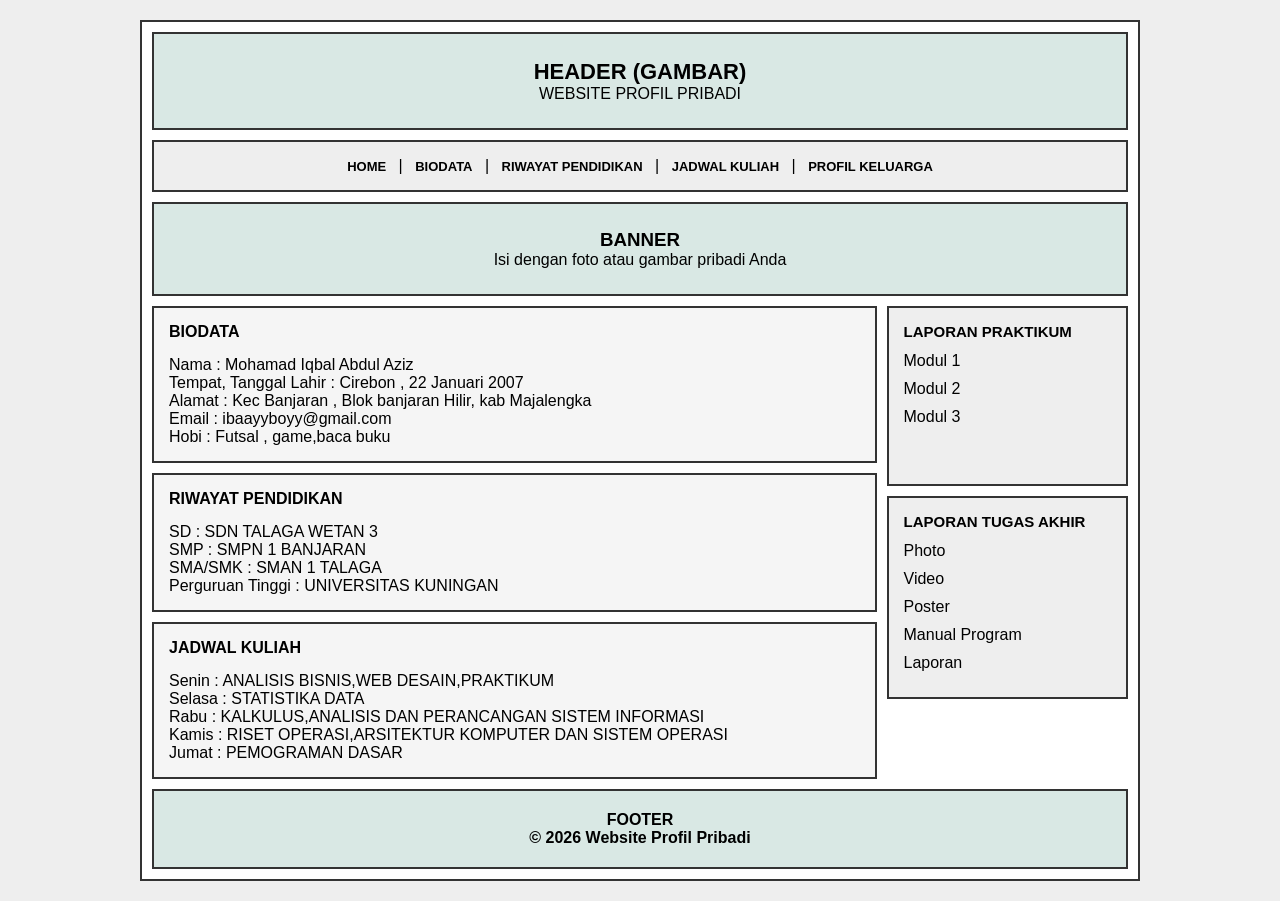
<file: Web Desain/index.html>
<!DOCTYPE html>
<html lang="id">
<head>
    <meta charset="UTF-8">
    <meta name="viewport" content="width=device-width, initial-scale=1.0">
    <title>Web Profil Pribadi</title>

    <style>
        * {
            margin: 0;
            padding: 0;
            box-sizing: border-box;
        }

        body {
            font-family: Arial, sans-serif;
            background-color: #eeeeee;
            padding: 20px;
        }

        .container {
            max-width: 1000px;
            margin: auto;
            background-color: white;
            border: 2px solid #333;
            padding: 10px;
        }

        /* HEADER */
        header {
            border: 2px solid #333;
            text-align: center;
            padding: 25px;
            background-color: #d9e8e4;
            margin-bottom: 10px;
        }

        header h2 {
            font-size: 22px;
        }

        /* NAVIGASI */
        nav {
            border: 2px solid #333;
            background-color: #eeeeee;
            padding: 15px;
            text-align: center;
            margin-bottom: 10px;
        }

        nav a {
            color: black;
            text-decoration: none;
            font-weight: bold;
            margin: 8px;
            font-size: 13px;
        }

        nav a:hover {
            color: blue;
        }

        /* BANNER */
        .banner {
            border: 2px solid #333;
            background-color: #d9e8e4;
            padding: 25px;
            margin-bottom: 10px;
            text-align: center;
        }

        /* KONTEN UTAMA */
        .content {
            display: grid;
            grid-template-columns: 3fr 1fr;
            gap: 10px;
        }

        .main {
            display: flex;
            flex-direction: column;
            gap: 10px;
        }

        .section {
            border: 2px solid #333;
            padding: 15px;
            background-color: #f5f5f5;
            min-height: 130px;
        }

        .section h3 {
            margin-bottom: 15px;
            font-size: 16px;
        }

        /* SIDEBAR */
        .sidebar {
            display: flex;
            flex-direction: column;
            gap: 10px;
        }

        .sidebar-box {
            border: 2px solid #333;
            padding: 15px;
            background-color: #eeeeee;
            min-height: 180px;
        }

        .sidebar-box h3 {
            font-size: 15px;
            margin-bottom: 12px;
        }

        .sidebar-box ul {
            list-style: none;
        }

        .sidebar-box li {
            margin-bottom: 10px;
        }

        .sidebar-box a {
            text-decoration: none;
            color: black;
        }

        .sidebar-box a:hover {
            color: blue;
        }

        /* FOOTER */
        footer {
            border: 2px solid #333;
            text-align: center;
            padding: 20px;
            margin-top: 10px;
            background-color: #d9e8e4;
            font-weight: bold;
        }

        /* RESPONSIVE */
        @media (max-width: 600px) {
            body {
                padding: 8px;
            }

            .content {
                grid-template-columns: 1fr;
            }

            nav a {
                display: inline-block;
                margin: 6px;
            }

            header h2 {
                font-size: 18px;
            }
        }
    </style>
</head>

<body>

<div class="container">

    <!-- HEADER -->
    <header>
        <h2>HEADER (GAMBAR)</h2>
        <p>WEBSITE PROFIL PRIBADI</p>
    </header>

    <!-- MENU NAVIGASI -->
    <nav>
        <a href="#home">HOME</a> |
        <a href="#biodata">BIODATA</a> |
        <a href="#pendidikan">RIWAYAT PENDIDIKAN</a> |
        <a href="#jadwal">JADWAL KULIAH</a> |
        <a href="#keluarga">PROFIL KELUARGA</a>
    </nav>

    <!-- BANNER -->
    <div class="banner" id="home">
        <h3>BANNER</h3>
        <p>Isi dengan foto atau gambar pribadi Anda</p>
    </div>

    <!-- ISI WEBSITE -->
    <div class="content">

        <!-- BAGIAN KIRI -->
        <main class="main">

            <section class="section" id="biodata">
                <h3>BIODATA</h3>
                <p>Nama : Mohamad Iqbal Abdul Aziz</p>
                <p>Tempat, Tanggal Lahir : Cirebon , 22 Januari 2007</p>
                <p>Alamat : Kec Banjaran , Blok banjaran Hilir, kab Majalengka</p>
                <p>Email : ibaayyboyy@gmail.com</p>
                <p>Hobi : Futsal , game,baca buku</p>
            </section>

            <section class="section" id="pendidikan">
                <h3>RIWAYAT PENDIDIKAN</h3>
                <p>SD : SDN TALAGA WETAN 3</p>
                <p>SMP : SMPN 1 BANJARAN</p>
                <p>SMA/SMK : SMAN 1 TALAGA</p>
                <p>Perguruan Tinggi : UNIVERSITAS KUNINGAN</p>
            </section>

            <section class="section" id="jadwal">
                <h3>JADWAL KULIAH</h3>
                <p>Senin : ANALISIS BISNIS,WEB DESAIN,PRAKTIKUM</p>
                <p>Selasa : STATISTIKA DATA</p>
                <p>Rabu : KALKULUS,ANALISIS DAN PERANCANGAN SISTEM INFORMASI</p>
                <p>Kamis : RISET OPERASI,ARSITEKTUR KOMPUTER DAN SISTEM OPERASI</p>
                <p>Jumat : PEMOGRAMAN DASAR</p>
            </section>


        </main>

        <!-- BAGIAN KANAN / SIDEBAR -->
        <aside class="sidebar">

            <div class="sidebar-box">
                <h3>LAPORAN PRAKTIKUM</h3>
                <ul>
                    <li><a href="#">Modul 1</a></li>
                    <li><a href="#">Modul 2</a></li>
                    <li><a href="#">Modul 3</a></li>
                </ul>
            </div>

            <div class="sidebar-box">
                <h3>LAPORAN TUGAS AKHIR</h3>
                <ul>
                    <li><a href="#">Photo</a></li>
                    <li><a href="#">Video</a></li>
                    <li><a href="#">Poster</a></li>
                    <li><a href="#">Manual Program</a></li>
                    <li><a href="#">Laporan</a></li>
                </ul>
            </div>

        </aside>

    </div>

    <!-- FOOTER -->
    <footer>
        FOOTER
        <p>© 2026 Website Profil Pribadi</p>
    </footer>

</div>

</body>
</html>
</file>
